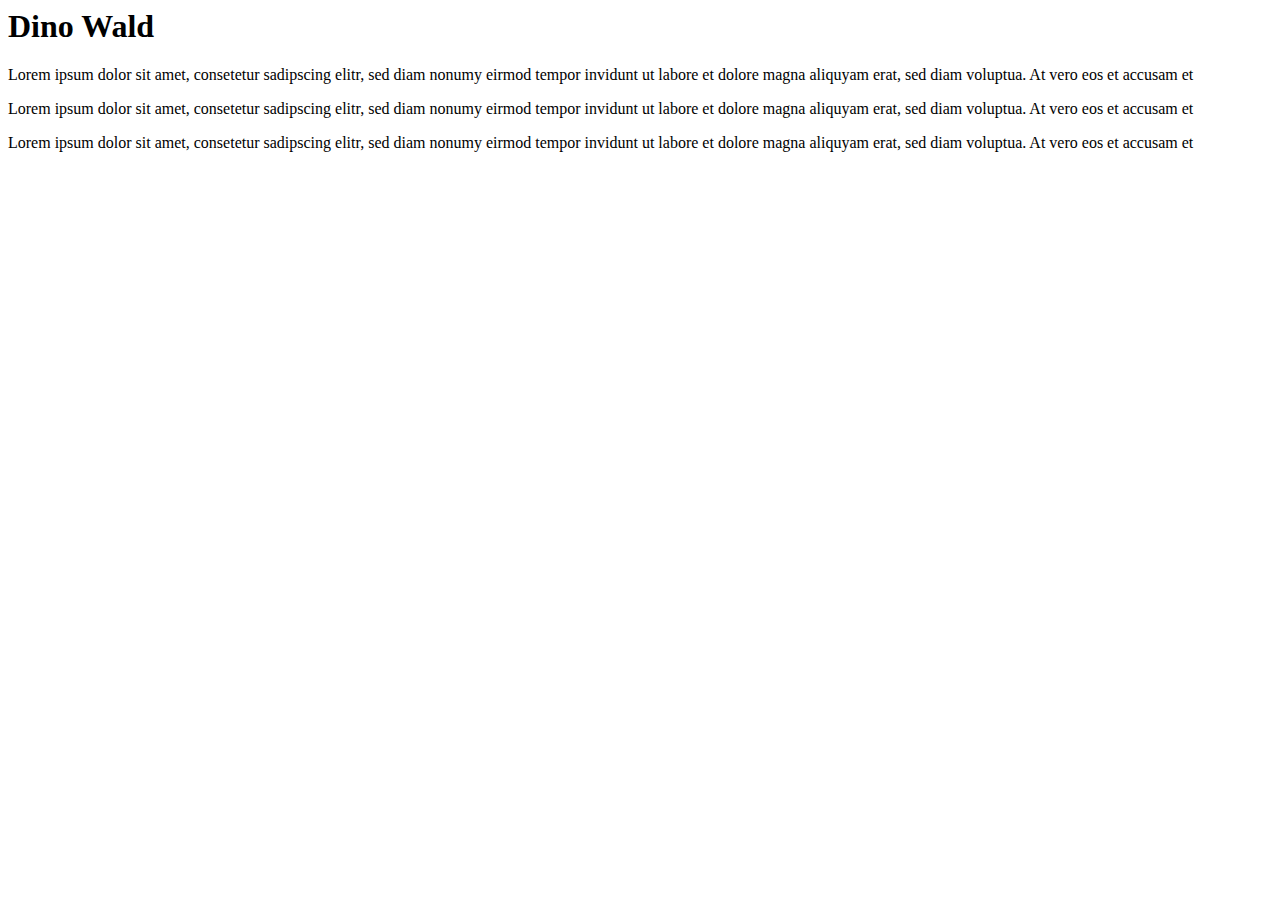
<file: index.html>
<html lang="en">
<head>
    <meta charset="UTF-8">
    <meta name="viewport" content="width=device-width, initial-scale=1.0">
    <title>Document</title>
</head>
<body>
    <h1>Dino Wald</h1>
    <p>Lorem ipsum dolor sit amet, consetetur sadipscing elitr, sed diam nonumy eirmod tempor invidunt ut labore et dolore magna aliquyam erat, sed diam voluptua. At vero eos et accusam et</p>
    <p>Lorem ipsum dolor sit amet, consetetur sadipscing elitr, sed diam nonumy eirmod tempor invidunt ut labore et dolore magna aliquyam erat, sed diam voluptua. At vero eos et accusam et</p>
    <p>Lorem ipsum dolor sit amet, consetetur sadipscing elitr, sed diam nonumy eirmod tempor invidunt ut labore et dolore magna aliquyam erat, sed diam voluptua. At vero eos et accusam et</p>
    
</body>
</html>
</file>
